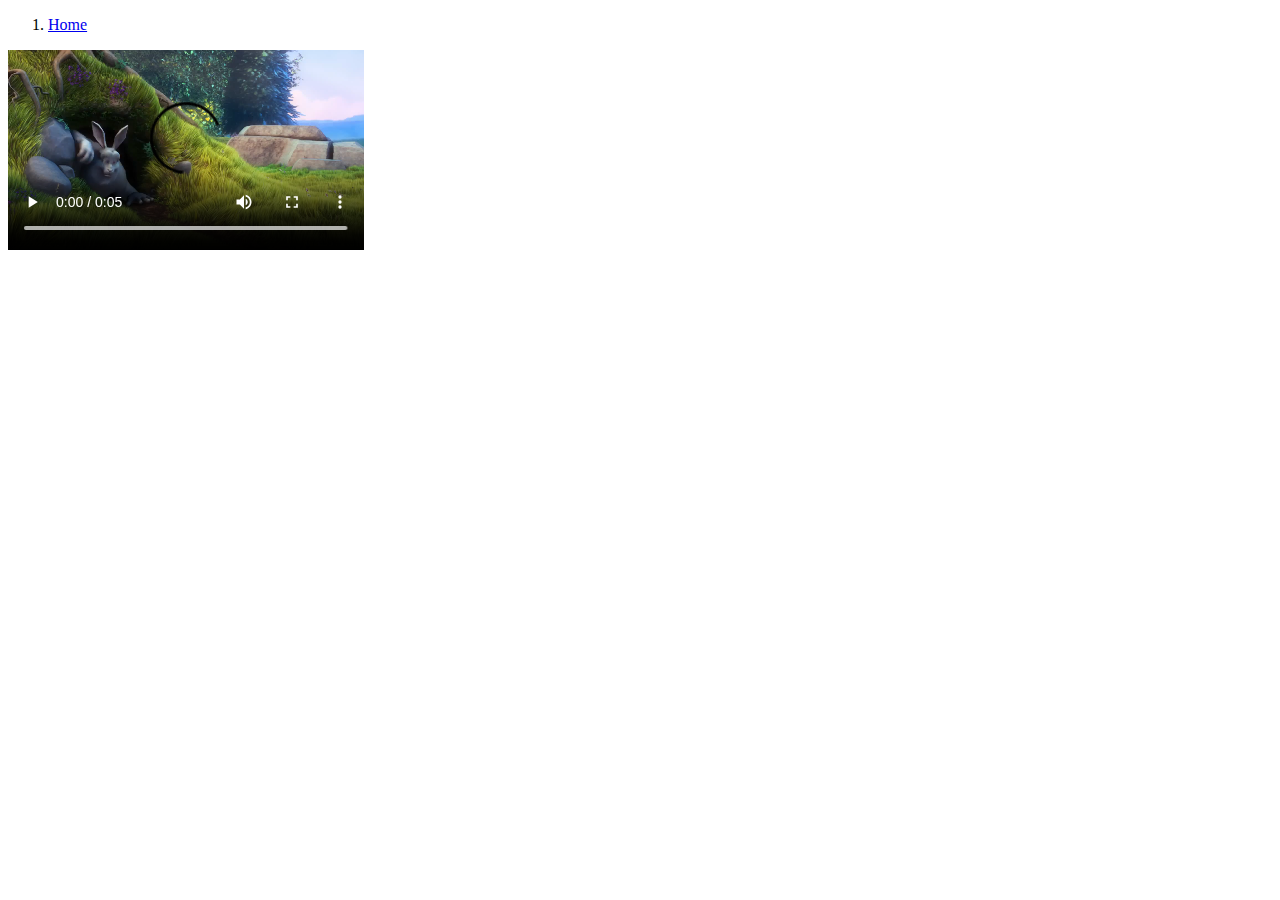
<file: index.html>
<!DOCTYPE html>
<head></head>
<body>
    <header>
        <nav>
            <ol>
                <li><a href="#start">Home</li>
            </ol>
        </nav>
    </header>

    <section>
        <video src="./videos/video.mp4" type="video/mp4" controls height="200" autoplay>SampleVideo</video>
    </section>

    <footer>

    </footer>

</body>
</file>
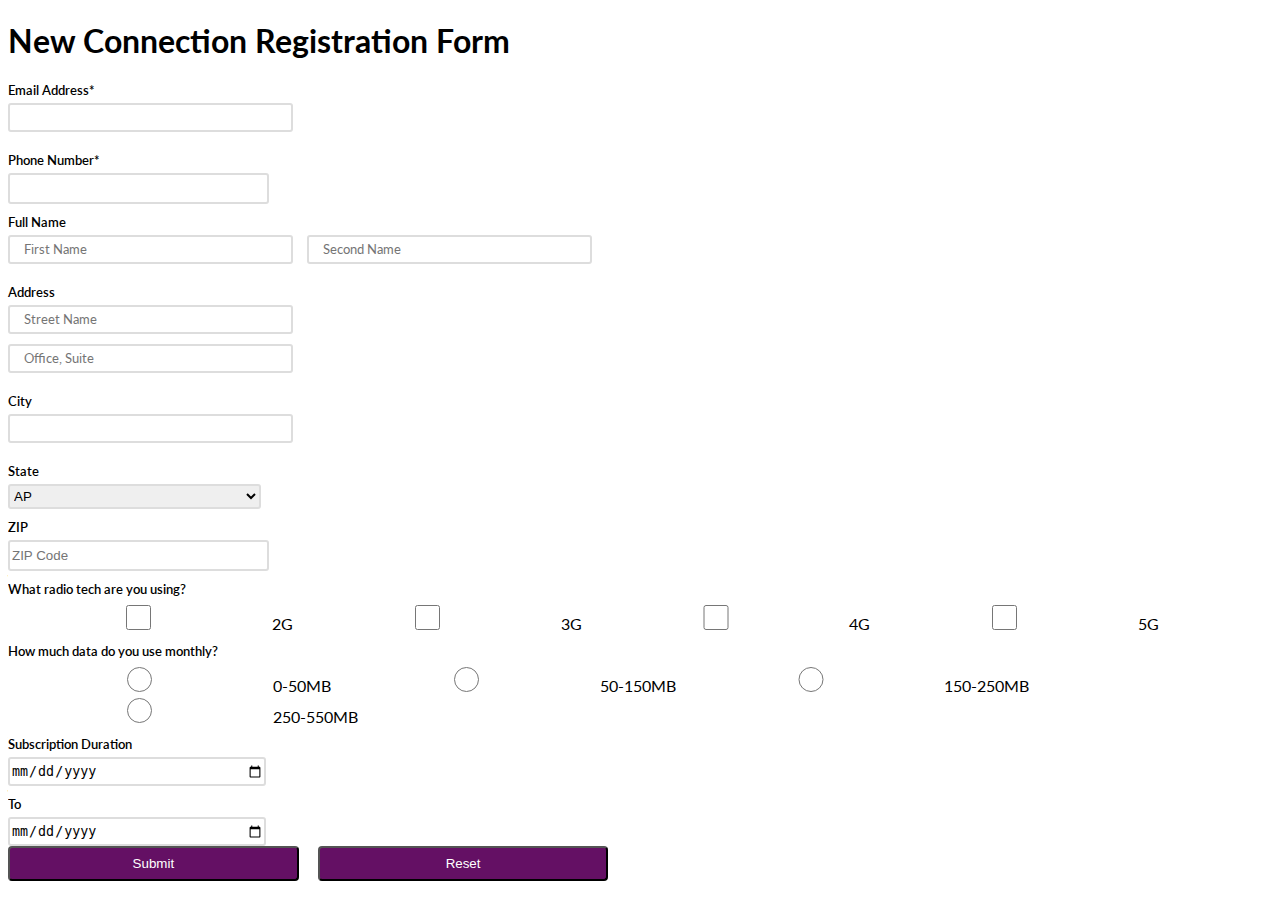
<file: forms/index.html>
<!DOCTYPE html>
<html lang="en">

<head>
    <meta charset="UTF-8" />
    <meta http-equiv="X-UA-Compatible" content="IE=edge" />
    <meta name="viewport" content="width=device-width, initial-scale=1.0" />
    <link rel="preconnect" href="https://fonts.googleapis.com">
    <link rel="preconnect" href="https://fonts.gstatic.com" crossorigin>
    <link href="https://fonts.googleapis.com/css2?family=Lato:ital,wght@0,400;0,700;1,100;1,300;1,400;1,700;1,900&display=swap" rel="stylesheet">
    <link rel="stylesheet" href="./style.css">
    <title>HTML Forms</title>
</head>

<body>
    <h1>New Connection Registration Form</h1>
    <form action="#" method="post">
        <div>
            <div class="title">
                <label for="email">Email Address*</label>
            </div>
            <input class="form-control" type="email" name="email" />
        </div>
        <div>
            <div class="title">
                <label for="mob">Phone Number*</label>
            </div>
            <input class="form-control" type="nunber" name="mob" maxlength="10" pattern="[0-9]*" />
        </div>
        <div>
            <div class="title">
                <label for="fname">Full Name</label>
            </div>
            <input class="form-control" type="text" name="fname" placeholder="First Name" />
            <input class="form-control" type="text" name="sname" placeholder="Second Name" />
        </div>
        <div>
            <div class="title">
                <label for="address">Address</label>
            </div>
            <input class="form-control" type="text" name="street-address" placeholder="Street Name" /><br>
            <input class="form-control" type="text" name="add" placeholder="Office, Suite" />
        </div>
        <div>
            <div class="title">
                <label for="city">City</label><br>
            </div>
            <input class="form-control" type="text" name="city" />
            <div class="title">
                <label for="state">State</label>
            </div>
            <select name="state" id="state">
                <option value="ap">AP</option>
                <option value="up">UP</option>
                <option value="hp">HP</option>
            </select>
            <div class="title">
                <label for="pincode">ZIP</label>
            </div>
            <input class="form-control" type="number" placeholder="ZIP Code" />
        </div>
        <div>
            <div class="title">
                <label for="radio-tech">What radio tech are you using?</label>
            </div>
            <input class="form-control" type="checkbox" name="network-1" value="2G"> 2G
            <input class="form-control" type="checkbox" name="network-2" value="3G"> 3G
            <input class="form-control" type="checkbox" name="network-3" value="4G"> 4G
            <input class="form-control" type="checkbox" name="network-4" value="5G"> 5G
        </div>
        <div>
            <div class="title">
                <label for="data-usage">How much data do you use monthly?</label>
            </div>
            <input class="form-control" type="radio" name="data-usage" value="0-50MB"> 0-50MB
            <input class="form-control" type="radio" name="data-usage" value="50-150MB"> 50-150MB
            <input class="form-control" type="radio" name="data-usage" value="150-250MB"> 150-250MB
            <input class="form-control" type="radio" name="data-usage" value="250-550MB"> 250-550MB
        </div>
        <div>
            <div class="title">
                <label for="subscription">Subscription Duration</label>
            </div>
            <input class="form-control" type="date" name="date">
            <div class="title">
                <label for="to">To</label>
            </div>
            <input class="form-control" type="date" name="date">
        </div>
        <div>
            <button class="btn" type="submit">Submit</button>
            <button class="btn" type="reset">Reset</button>
        </div>
    </form>
</body>

</html>
</file>
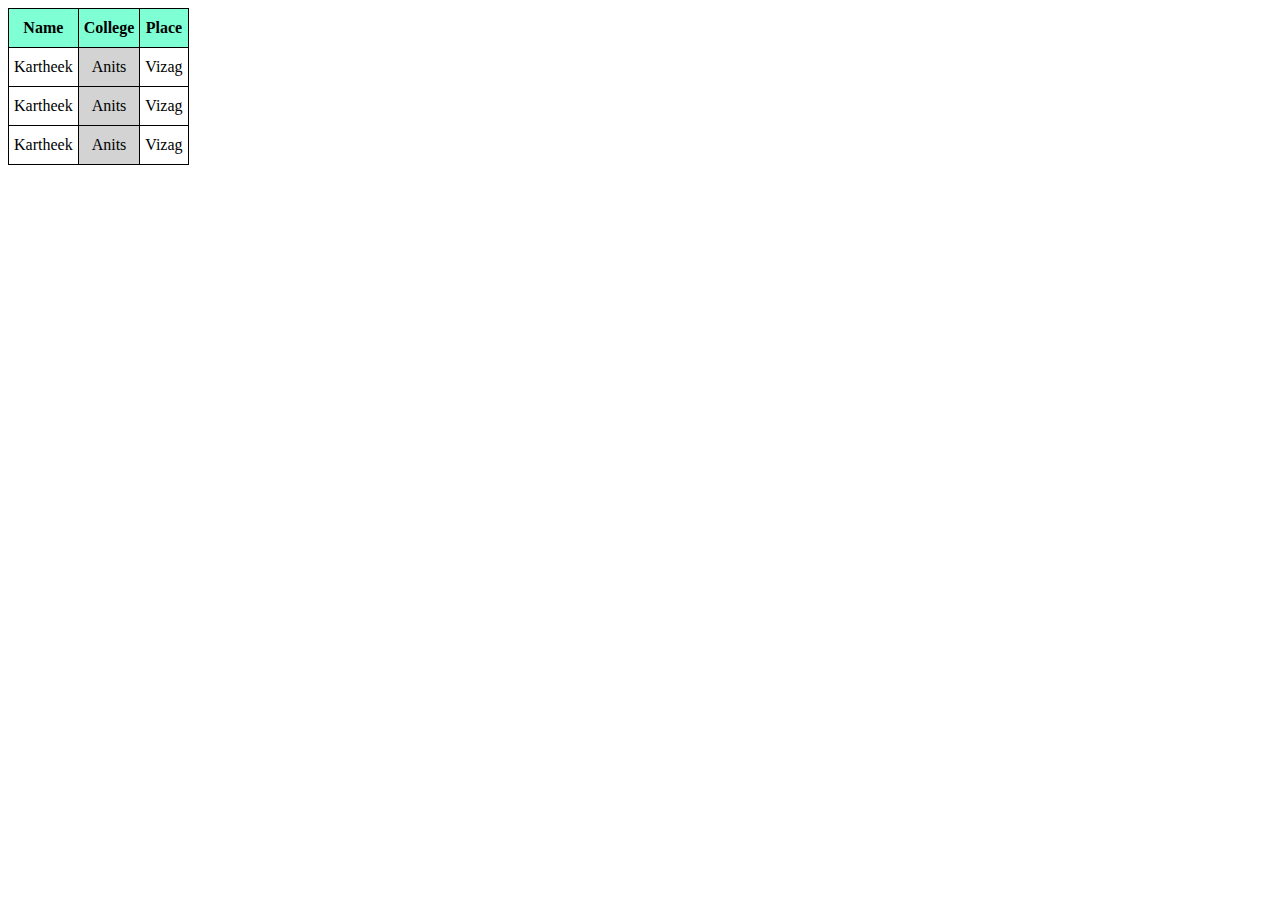
<file: tables/index.html>
<!DOCTYPE html>
<html lang="en">
<head>
    <meta charset="UTF-8">
    <meta http-equiv="X-UA-Compatible" content="IE=edge">
    <meta name="viewport" content="width=device-width, initial-scale=1.0">
    <title>HTML Tables</title>
    <link rel="stylesheet" href="./style.css">
</head>
<body>
    <table>
        <tr>
            <th>Name</th>
            <th>College</th>
            <th>Place</th>
        </tr>
        <tr>
            <td>Kartheek</td>
            <td>Anits</td>
            <td>Vizag</td>
        </tr>
        <tr>
            <td>Kartheek</td>
            <td>Anits</td>
            <td>Vizag</td>
        </tr>
        <tr>
            <td>Kartheek</td>
            <td>Anits</td>
            <td>Vizag</td>
        </tr>
    </table>
    
</body>
</html>
</file>
<file: forms/style.css>
body{
    font-family: 'Lato', sans-serif;
}

.form-control,select{
    width: 20%;
    height: 25px;
    border: 2px solid #ddd;
    border-radius: 3px;
}

.form-control:focus, select:focus{
    outline: none;
    box-shadow: rgb(204, 189, 189);
}

.title{
    font-size: 13px;
    font-weight: 600;
    margin-top: 10px;
    margin-bottom: 5px;
}

input[type="text"], input[type="email"], input[type="sumbit"], input[type="reset"]{
    font-family: 'Lato', sans-serif;
    padding: 0px 14px;
    margin-bottom: 10px;
    margin-right: 10px;
}

.btn{
    width: 23%;
    height: 35px;
    margin-right: 15px;
    background: rgb(100, 16, 100);
    border-radius: 4px;
    color: white;
}
</file>
<file: tables/style.css>
table, th, td{
    border: 1px solid black;
    border-collapse: collapse;
    padding: 10px 5px;
    text-align: center;
}
table{
    width: auto;
    
}
th{
    background-color: aquamarine;
}

td:nth-child(even){
    background-color: lightgrey;
}
</file>
